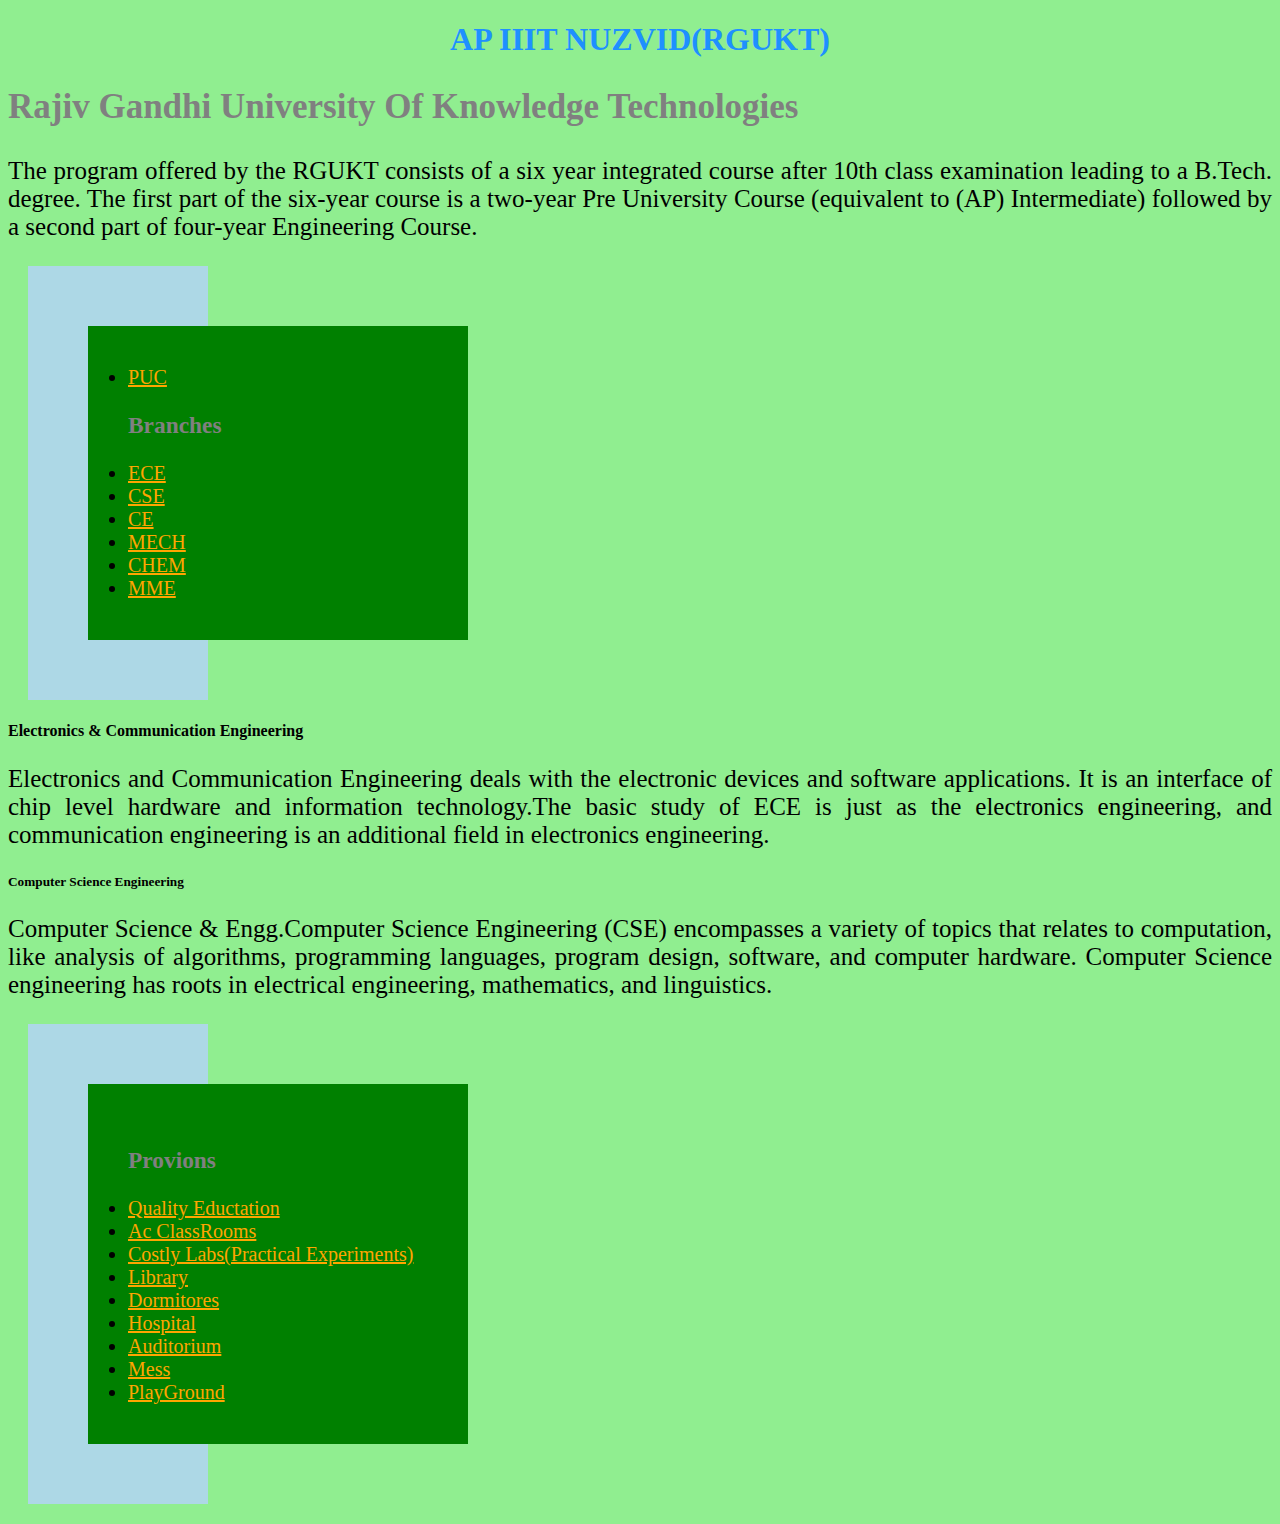
<file: CSS/1.html>
<!DOCTYPE html>
<html>
<head>
<style>
body {
  background-color:lightgreen;
}

h1 {
  color:DodgerBlue;
  text-align: center;
}

h2 {
  font-family:sans-serif.Arial;
  font-size:35px;
  color:gray;
}
p{
	font-family:Comic Sans;
	text-align:justify;
	font-size:25px;
}
ul{
	font-size:20px;

}
a{
	color:Orange;
}
h3{
	color: gray;
}
div {
  background-color: lightblue;
  width: 100px;
  border: 15px white;
  padding: 40px;
  margin: 20px;
}
ul{
  background-color:green;
  width: 300px;
  border: 15px white;
  padding: 40px;
  margin: 20px;
}
}
</style>
</head>
<body>

<h1>AP IIIT NUZVID(RGUKT)</h1>
<h2>Rajiv Gandhi University Of Knowledge Technologies</h2>
<P>The program offered by the RGUKT consists of a six year integrated course after 10th class examination leading to a B.Tech. degree. The first part of the six-year course is a two-year Pre University Course (equivalent to (AP) Intermediate) followed by a second part of four-year Engineering Course.</P>

<div>

<ul>
	<li><a href="#">PUC</a></li>
	<h3>Branches</h3>	
	<li><a href="#">ECE</a></li>
	<li><a href="#">CSE</a></li>
	<li><a href="#">CE</a></li>
	<li><a href="#">MECH</a></li>
	<li><a href="#">CHEM</a></li>
	<li><a href="#">MME</a></li>

</ul>

</div>
<h4>Electronics & Communication Engineering</h4>
<p>Electronics and Communication Engineering deals with the electronic devices and software applications. It is an interface of chip level hardware and information technology.The basic study of ECE is just as the electronics engineering, and communication engineering is an additional field in electronics engineering.</p>
<h5>Computer Science Engineering</h5>
<p> Computer Science & Engg.Computer Science Engineering (CSE) encompasses a variety of topics that relates to computation, like analysis of algorithms, programming languages, program design, software, and computer hardware.
Computer Science engineering has roots in electrical engineering, mathematics, and linguistics.</p>
<div id="rr">
<ul>
	<h3>Provions</h3>	
	<li><a href="#">Quality Eductation</a></li>
	<li><a href="#">Ac ClassRooms</a></li>
	<li><a href="#">Costly Labs(Practical Experiments)</a></li>
	<li><a href="#">Library</a></li>
	<li><a href="#">Dormitores</a></li>
	<li><a href="#">Hospital</a></li>
	<li><a href="#">Auditorium</a></li>
	<li><a href="#">Mess</a></li>
	<li><a href="#">PlayGround</a></li>

</ul>
</div>
</body>
</html>
</file>
